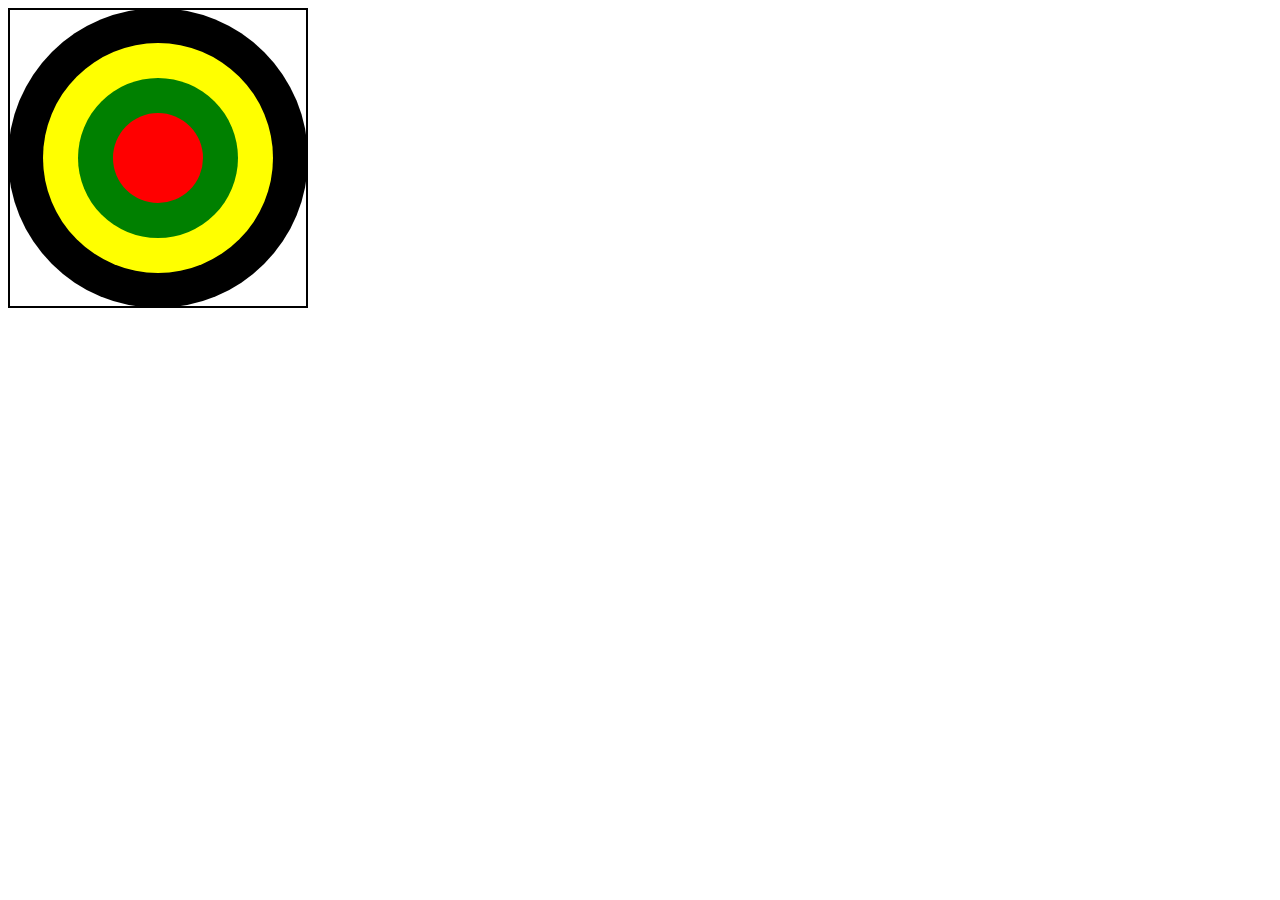
<file: DIANA/index.html>
<!DOCTYPE html>
<html lang="en">
<head>
    <meta charset="UTF-8">
    <meta name="viewport" content="width=device-width, initial-scale=1.0">
    <title>Document</title>
    <style src="style.css"></style>
</head>
<body>
    <canvas id="diana" width="300" height="300">
        Tu navegador no soporta Canvas.
    </canvas>
    <script src="app.js"></script>
</body>
</html>
</file>
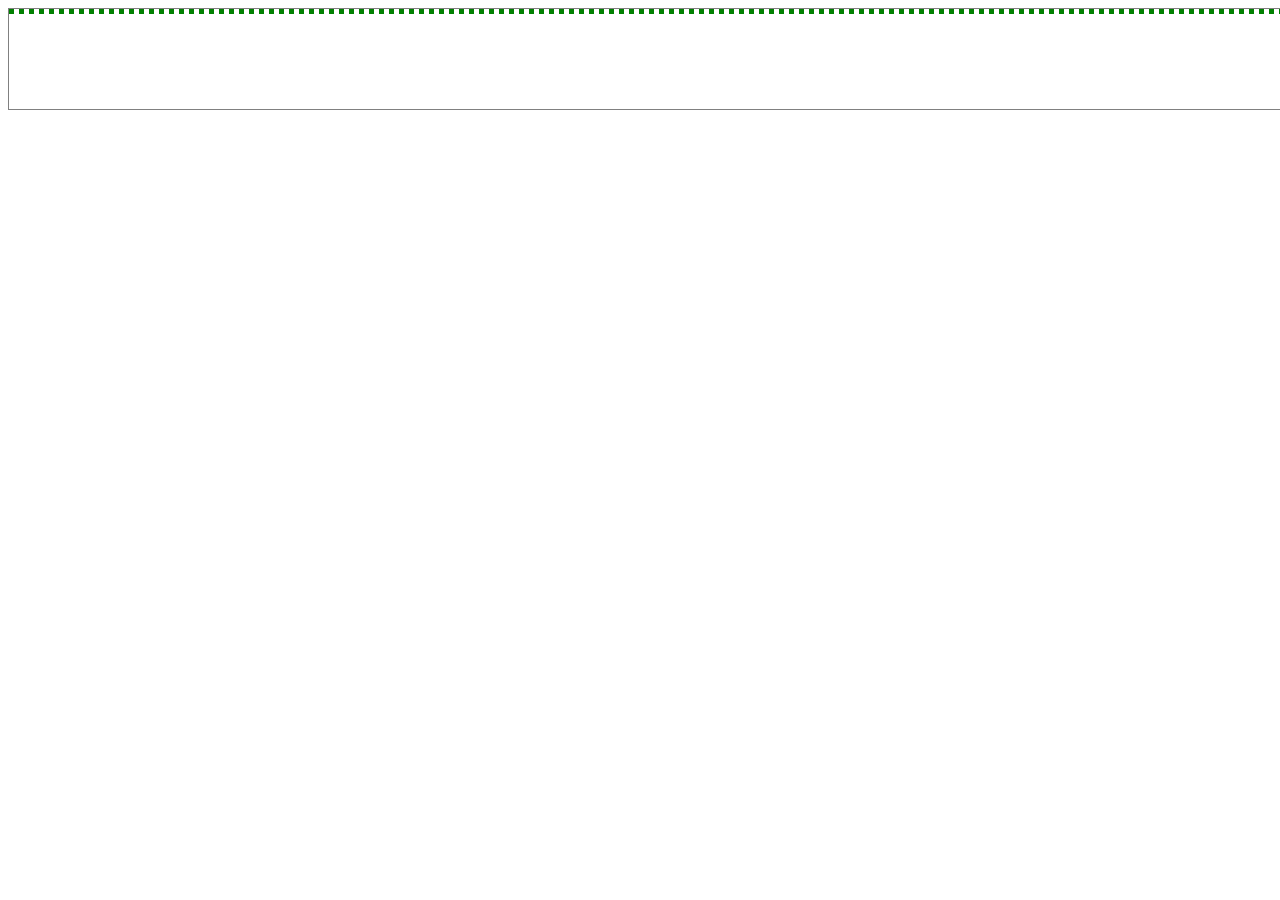
<file: ejercicio1/index.html>
<!DOCTYPE html>
<html lang="en">
<head>
    <meta charset="UTF-8">
    <meta name="viewport" content="width=device-width, initial-scale=1.0">
    <title>Document</title>
</head>
<body>
    <canvas id="lienzoRects" width="1480" height="100" style="border: 1px solid grey;"></canvas>
    <script src="app.js"></script>
</body>
</html>
</file>
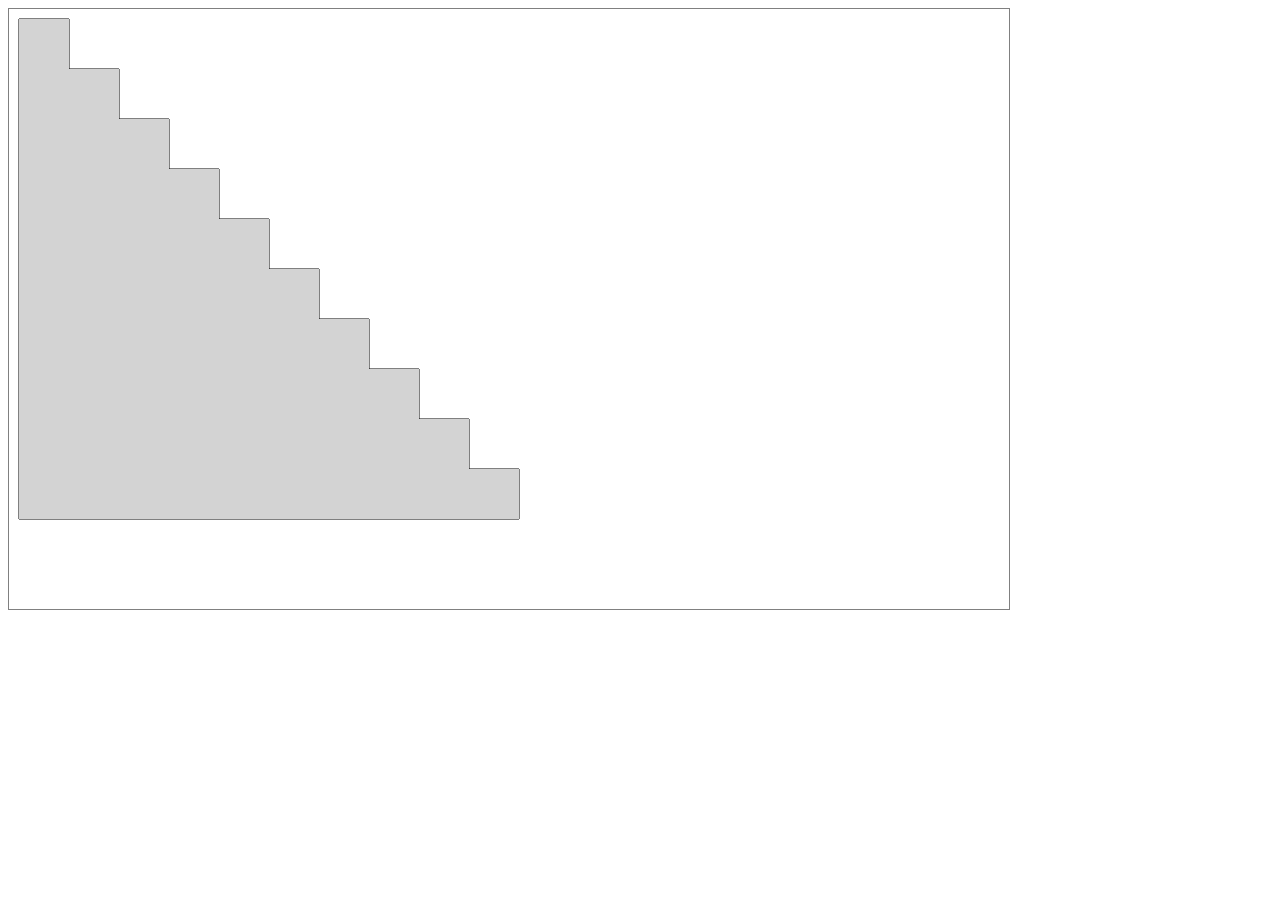
<file: ejercicio3/index.html>
<!DOCTYPE html>
<html lang="en">
<head>
    <meta charset="UTF-8">
    <meta name="viewport" content="width=device-width, initial-scale=1.0">
    <title>Document</title>
</head>
<body>
    <canvas id="lienzoRects" width="1000" height="600" style="border: 1px solid grey;"></canvas>
    <script src="app.js"></script>
</body>
</html>
</file>
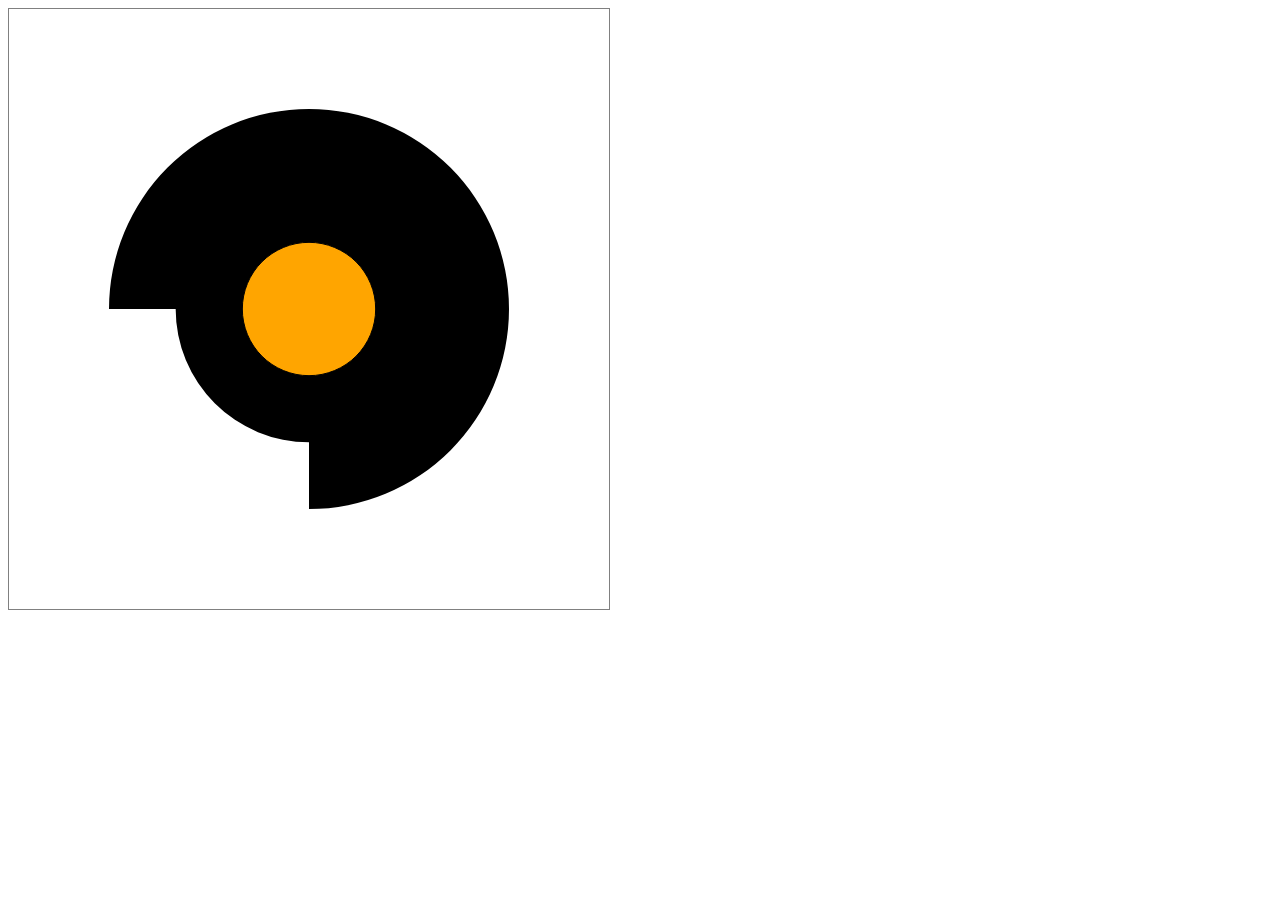
<file: ejercicio4/index.html>
<!DOCTYPE html>
<html lang="en">
<head>
    <meta charset="UTF-8">
    <meta name="viewport" content="width=device-width, initial-scale=1.0">
    <title>Document</title>
</head>
<body>
    <canvas id="lienzoRects" width="600" height="600" style="border: 1px solid grey;"></canvas>
    <script src="app.js"></script>
</body>
</html>
</file>
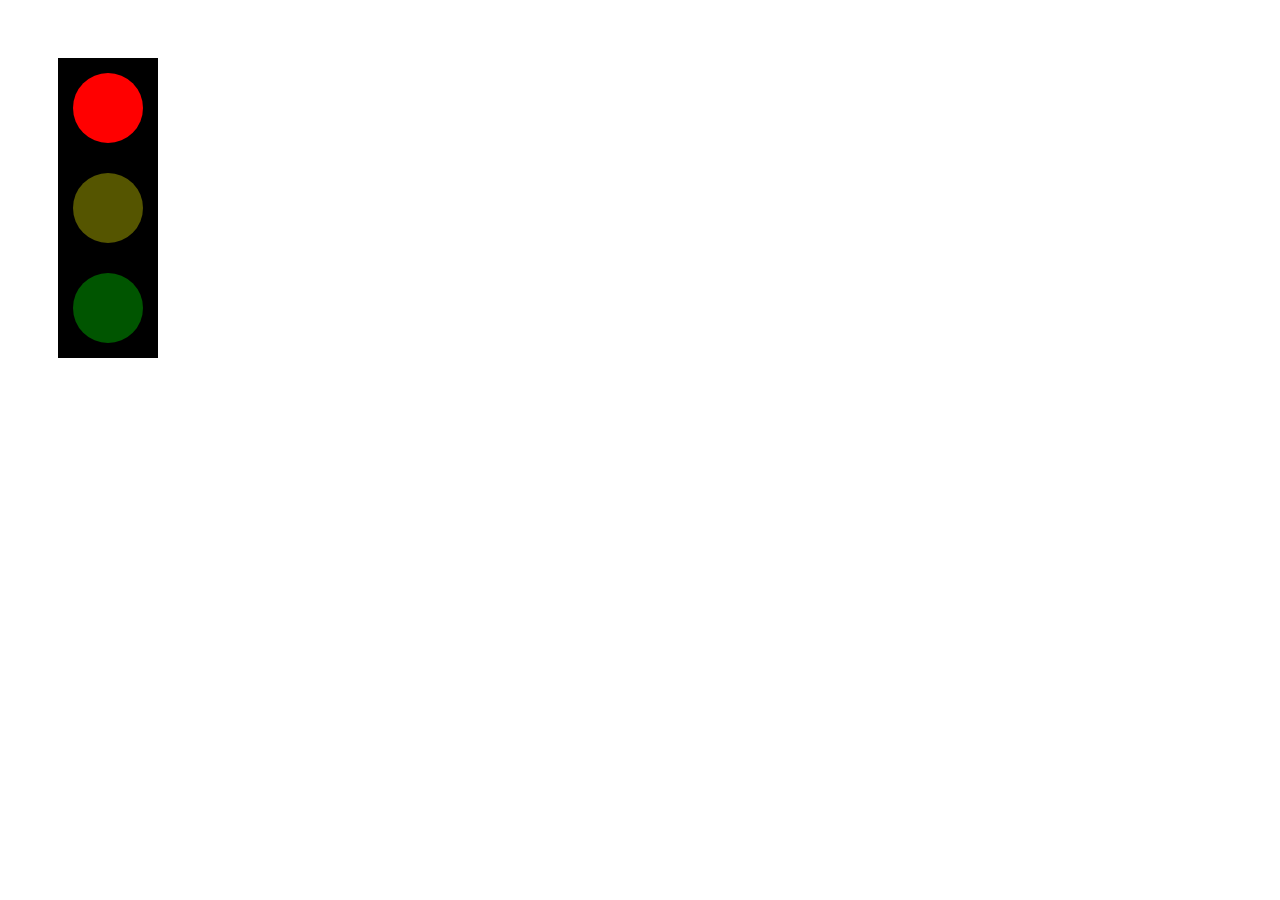
<file: semaforo/index.html>
<!DOCTYPE html>
<html lang="en">
<head>
    <meta charset="UTF-8">
    <meta name="viewport" content="width=device-width, initial-scale=1.0">
    <title>Document</title>
</head>
<body>
    <canvas id="semaforo" width="200" height="500"></canvas>
<script src="app.js"></script>
</body>
</html>
</file>
